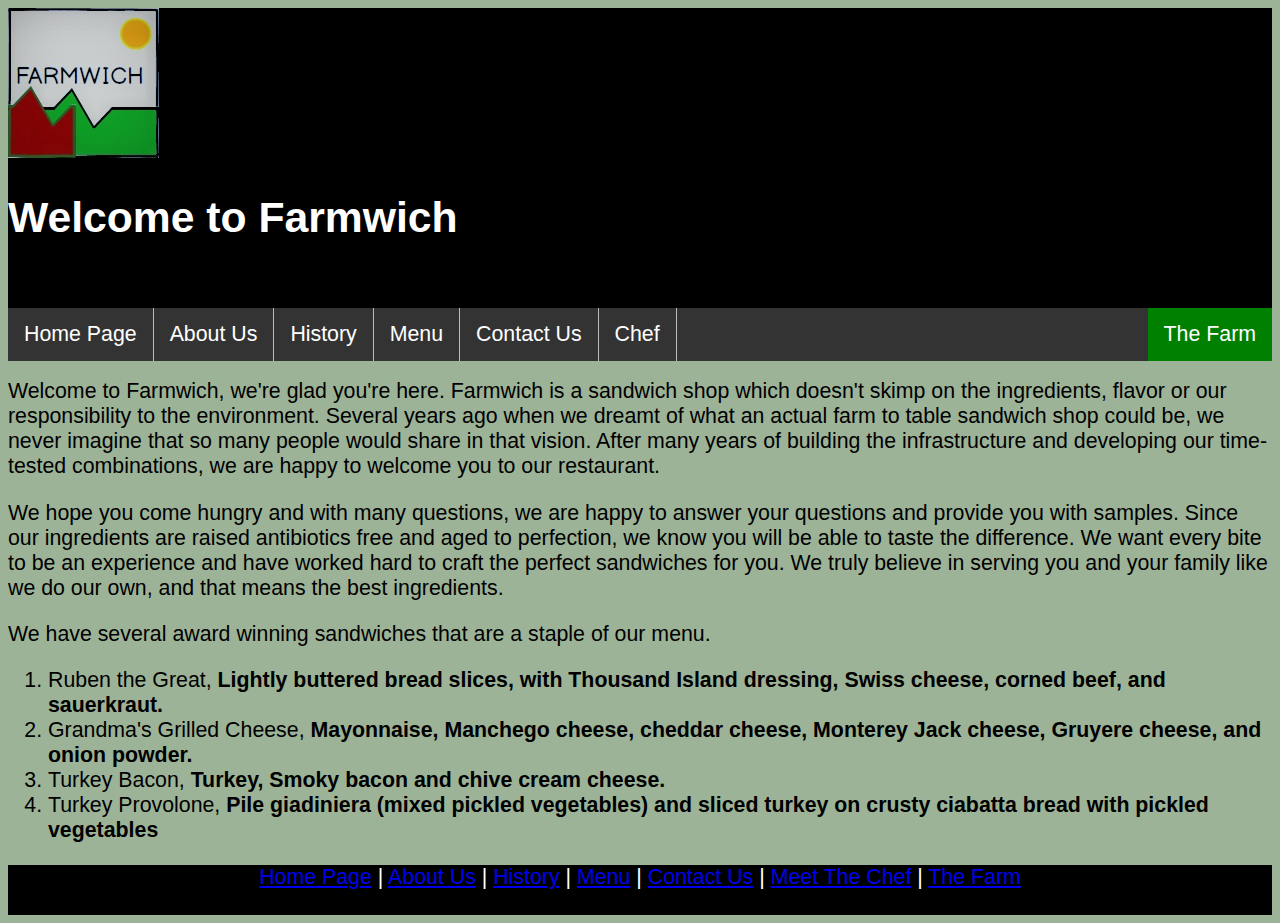
<file: index.html>
<!doctype html>

<html lang="en">

<head>
<title>Farmwich Restaurant - Home Page</title>
<link rel="stylesheet" href="styles.css" type="text/css">
</head>

<body>
        <header>
                <a href="index.html"><img src="images/logo.jpg" width="151" height="150" alt="Farmwich-Logo"></a>
            <h1>Welcome to Farmwich</h1>
        </header>

    <nav>
            <ul>
                    <li><a href="index.html">Home Page</a></li>
                    <li><a href="aboutus.html">About Us</a></li>
                    <li><a href="history.html">History</a></li>
                    <li><a href="menu.html">Menu</a></li>
                    <li><a href="contactus.html">Contact Us</a></li>
                    <li><a href="chef.html">Chef</a></li>
                    <li><a href="farm.html">The Farm</a></li>
            </ul>
        </nav>
    
    <main>
        <p> 
            Welcome to Farmwich, we're glad you're here. Farmwich is a sandwich shop which doesn't skimp on the ingredients, flavor or our responsibility to the environment. Several years ago when we dreamt of what an actual farm to table sandwich shop could be, we never imagine that so many people would share in that vision. After many years of building the infrastructure and developing our time-tested combinations, we are happy to welcome you to our restaurant.
        </p>
        <p>   
            We hope you come hungry and with many questions, we are happy to answer your questions and provide you with samples. Since our ingredients are raised antibiotics free and aged to perfection, we know you will be able to taste the difference. We want every bite to be an experience and have worked hard to craft the perfect sandwiches for you. We truly believe in serving you and your family like we do our own, and that means the best ingredients.
        <p>
            We have several award winning sandwiches that are a staple of our menu. 
        </p>
        <ol>
            <li>
                    Ruben the Great, 
                    <strong>Lightly buttered bread slices, with Thousand Island dressing, Swiss cheese, corned beef, and sauerkraut.</strong>
            </li>
            <li>
                    Grandma's Grilled Cheese, 
                    <strong>Mayonnaise, Manchego cheese, cheddar cheese, Monterey Jack cheese, Gruyere cheese, and onion powder.</strong>
            </li>
            <li>
                    Turkey Bacon, 
                    <strong>Turkey, Smoky bacon and chive cream cheese.</strong>
            </li>
            <li>
                    Turkey Provolone, 
                    <strong>Pile giadiniera (mixed pickled vegetables) and sliced turkey on crusty ciabatta bread with pickled vegetables</strong>
            </li>
        </ol>
       
        

    </main>
    
    <footer>
            <a href="index.html">Home Page</a> |
            <a href="aboutus.html">About Us</a> |
            <a href="history.html">History</a> |
            <a href="menu.html">Menu</a> |
            <a href="contactus.html">Contact Us</a> |
            <a href="chef.html">Meet The Chef</a> |
            <a href="farm.html">The Farm</a> 
     </footer>
</body>
</html>
</file>
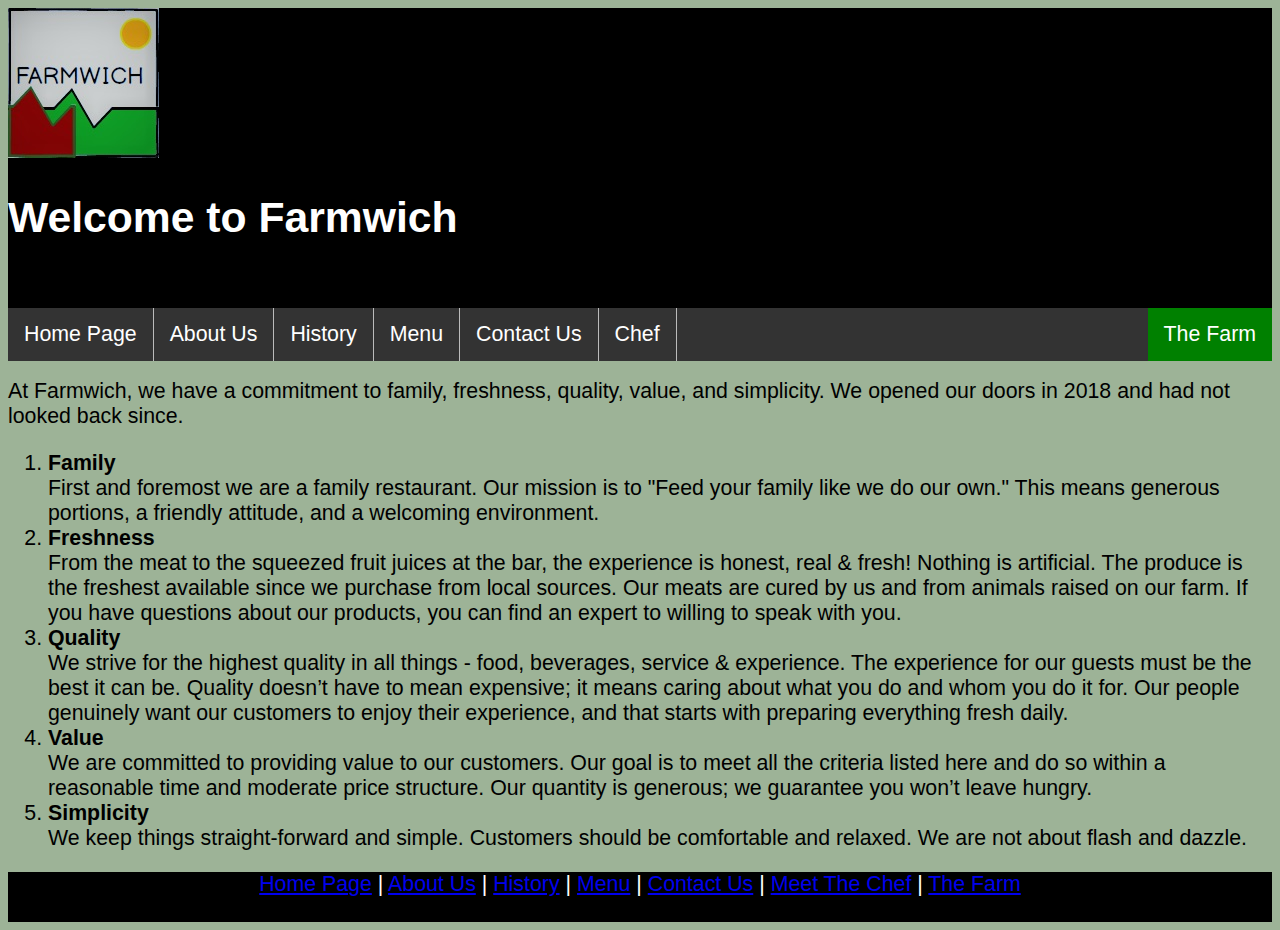
<file: aboutus.html>
<!doctype html>

<html lang="en">

<head>
<title>Farmwich Restaurant - About Us</title>
<link rel="stylesheet" href="styles.css" type="text/css">
</head>

<body>
    <header>
            <a href="index.html"><img src="images/logo.jpg" width="151" height="150" alt="Farmwich-Logo"></a>
        <h1>Welcome to Farmwich</h1>
    </header>
    <nav>
            <ul>
                    <li><a href="index.html">Home Page</a></li>
                    <li><a href="aboutus.html">About Us</a></li>
                    <li><a href="history.html">History</a></li>
                    <li><a href="menu.html">Menu</a></li>
                    <li><a href="contactus.html">Contact Us</a></li>
                    <li><a href="chef.html">Chef</a></li>
                    <li><a href="farm.html">The Farm</a></li>
            </ul>
    </nav>
    
    <main>
        <p> At Farmwich, we have a commitment to family, freshness, quality, value, and simplicity. We opened our doors in 2018 and had not looked back since.</p>
        <ol>
                <li><strong>Family</strong><br>
                    First and foremost we are a family restaurant. Our mission is to "Feed your family like we do our own." This means generous portions, a friendly attitude, and a welcoming environment.
                </li>
                <li><strong>Freshness</strong><br>
                    From the meat to the squeezed fruit juices at the bar, the experience is honest, real & fresh! Nothing is artificial. The produce is the freshest available since we purchase from local sources. Our meats are cured by us and from animals raised on our farm. If you have questions about our products, you can find an expert to willing to speak with you.
                </li>
                <li><strong>Quality</strong><br>
                    We strive for the highest quality in all things - food, beverages, service & experience. The experience for our guests must be the best it can be. Quality doesn’t have to mean expensive; it means caring about what you do and whom you do it for. Our people genuinely want our customers to enjoy their experience, and that starts with preparing everything fresh daily.
                </li>
                <li><strong>Value</strong><br>
                    We are committed to providing value to our customers. Our goal is to meet all the criteria listed here and do so within a reasonable time and moderate price structure. Our quantity is generous; we guarantee you won’t leave hungry.
                </li>
                <li><strong>Simplicity</strong><br>
                    We keep things straight-forward and simple. Customers should be comfortable and relaxed. We are not about flash and dazzle.
                </li>
        </ol>


    </main>
    
    <footer>
            <a href="index.html">Home Page</a> |
            <a href="aboutus.html">About Us</a> |
            <a href="history.html">History</a> |
            <a href="menu.html">Menu</a> |
            <a href="contactus.html">Contact Us</a> |
            <a href="chef.html">Meet The Chef</a> |
            <a href="farm.html">The Farm</a> 
     </footer>
</body>
</html>
</file>
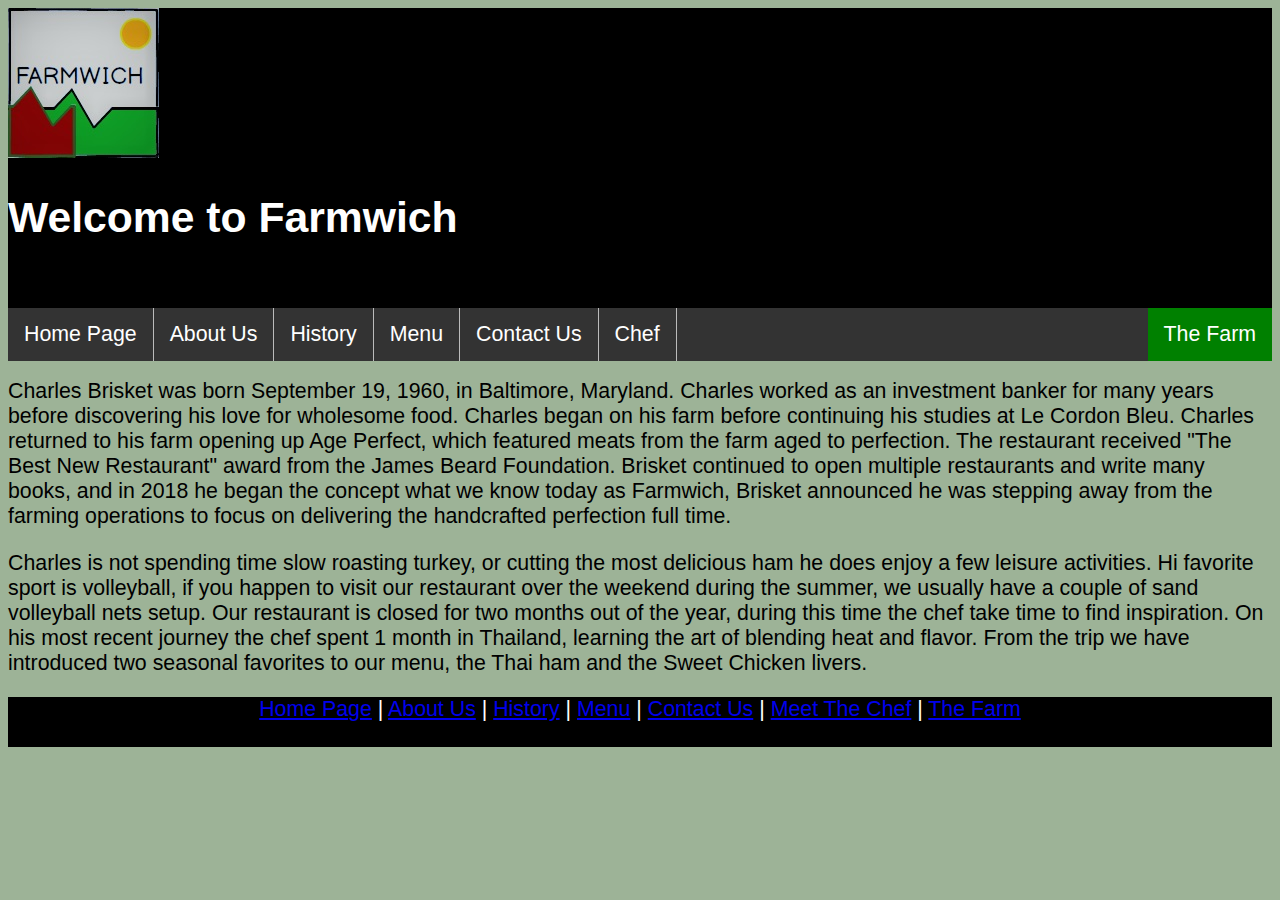
<file: chef.html>
<!doctype html>

<html lang="en">

<head>
<title>Farmwich Restaurant - Chef Charles</title>
<link rel="stylesheet" href="styles.css" type="text/css">
</head>

<body>
        <header>
                <a href="index.html"><img src="images/logo.jpg" width="151" height="150" alt="Farmwich-Logo"></a>
                <h1>Welcome to Farmwich</h1>
        </header>

    <nav>
            <ul>
                    <li><a href="index.html">Home Page</a></li>
                    <li><a href="aboutus.html">About Us</a></li>
                    <li><a href="history.html">History</a></li>
                    <li><a href="menu.html">Menu</a></li>
                    <li><a href="contactus.html">Contact Us</a></li>
                    <li><a href="chef.html">Chef</a></li>
                    <li><a href="farm.html">The Farm</a></li>
            </ul>
    </nav>
    
    <main>
        <p>Charles Brisket was born September 19, 1960, in Baltimore, Maryland. Charles worked as an investment banker for many years before discovering his love for wholesome food. Charles began on his farm before continuing his studies at Le Cordon Bleu. Charles returned to his farm opening up Age Perfect, which featured meats from the farm aged to perfection. The restaurant received "The Best New Restaurant" award from the James Beard Foundation. Brisket continued to open multiple restaurants and write many books, and in 2018 he began the concept what we know today as Farmwich, Brisket announced he was stepping away from the farming operations to focus on delivering the handcrafted perfection full time.</p>

        <p>Charles is not spending time slow roasting turkey, or cutting the most delicious ham he does enjoy a few leisure activities. Hi favorite sport is volleyball, if you happen to visit our restaurant over the weekend during the summer, we usually have a couple of sand volleyball nets setup. Our restaurant is closed for two months out of the year, during this time the chef take time to find inspiration. On his most recent journey the chef spent 1 month in Thailand, learning the art of blending heat and flavor. From the trip we have introduced two seasonal favorites to our menu, the Thai ham and the Sweet Chicken livers.
        </p>
    </main>
    
    <footer>
            <a href="index.html">Home Page</a> |
            <a href="aboutus.html">About Us</a> |
            <a href="history.html">History</a> |
            <a href="menu.html">Menu</a> |
            <a href="contactus.html">Contact Us</a> |
            <a href="chef.html">Meet The Chef</a> |
            <a href="farm.html">The Farm</a> 
     </footer>
</body>
</html>
</file>
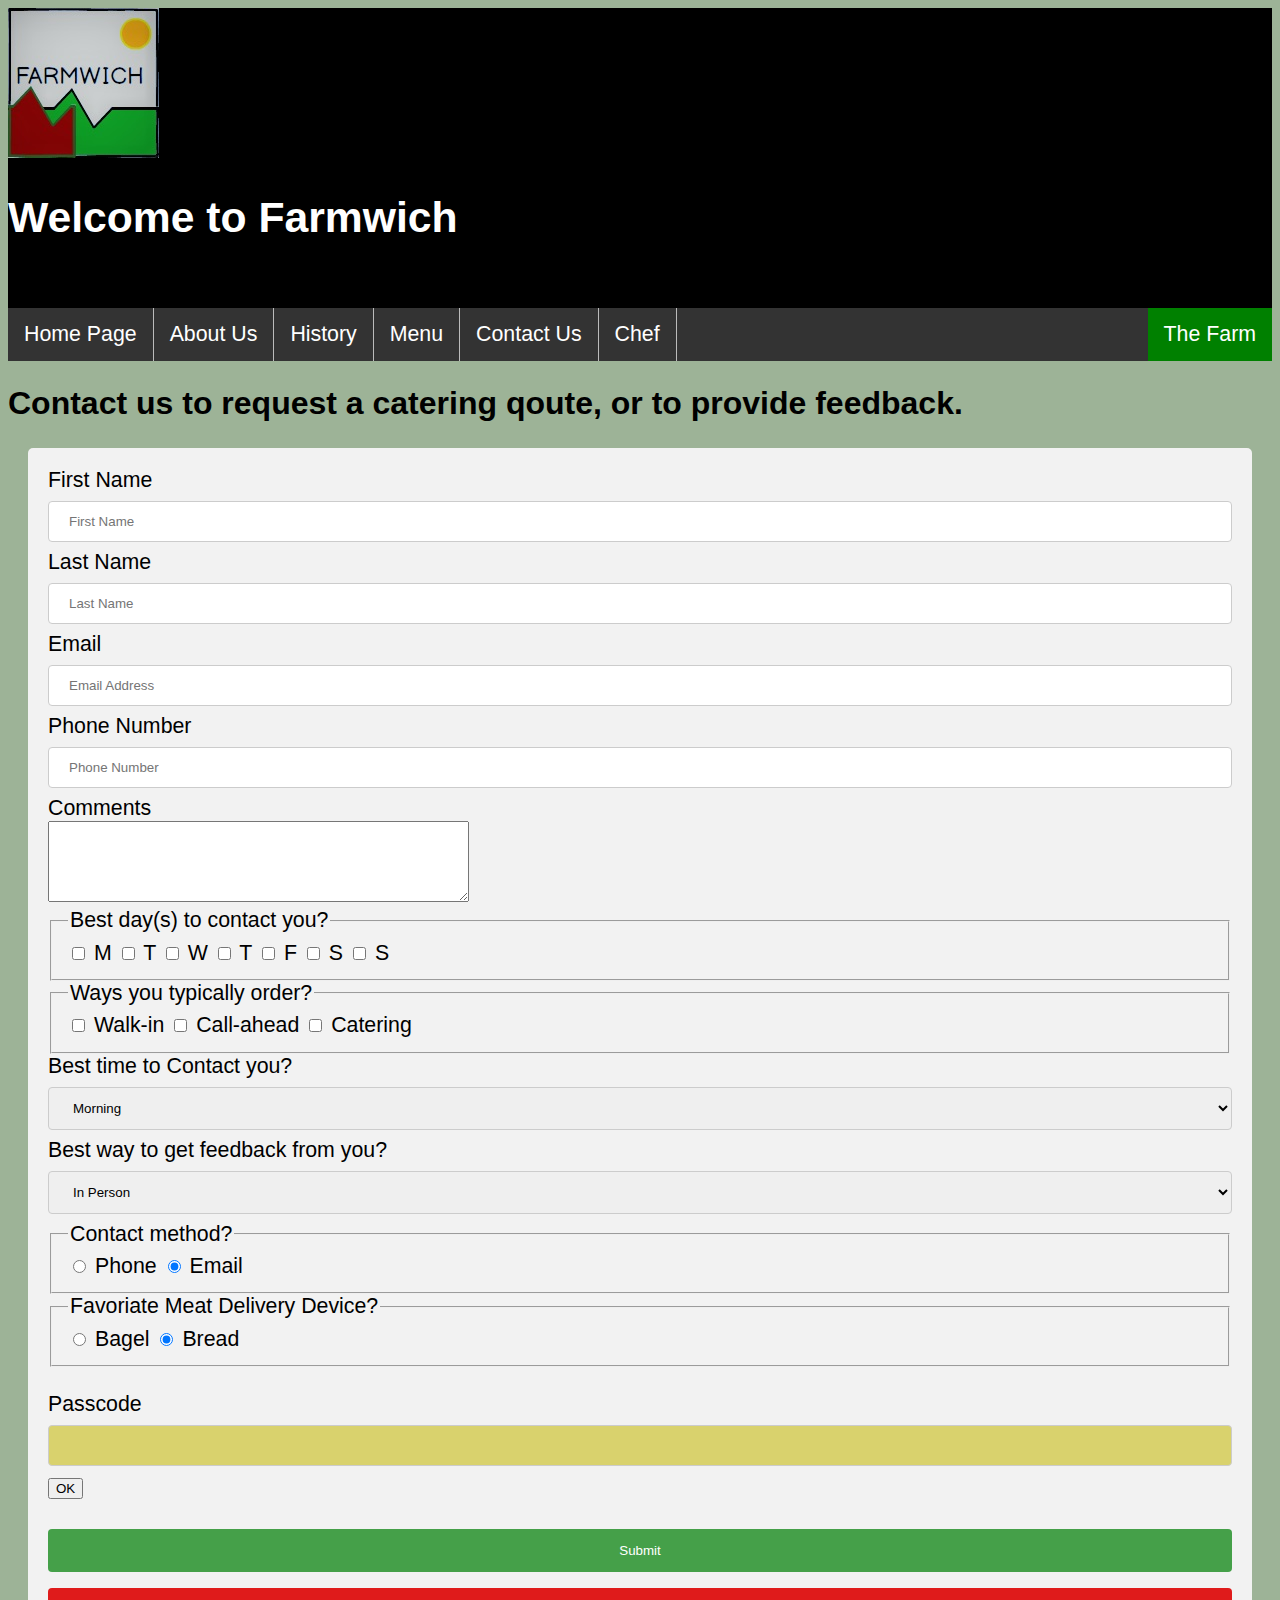
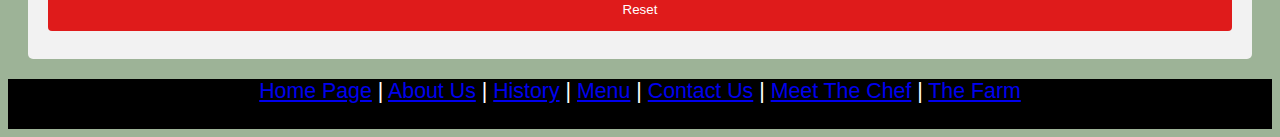
<file: contactus.html>
<!doctype html>

<html lang="en">

<head>
<title>Farmwich Restaurant - Contact Us</title>
<link rel="stylesheet" href="styles.css" type="text/css">
<style type="text/css">
form {
    border-radius: 5px; 
    background-color: #f2f2f2;
    margin: 20px; padding: 20px;
}

input[type=text], input[type=number], input[type=email], input[type=tel], select {
    width: 100%;
    padding: 12px 20px;
    margin: 8px 0;
    display: inline-block;
    border: 1px solid #ccc;
    border-radius: 4px;
    box-sizing: border-box; 
}
input[type=number] {
    background-color: #c9bd199c;
}
input[type=submit], input[type=reset] {
    width: 100%;
    background-color: #09130a;
    color: #ffffff;
    padding: 14px 20px;
    margin: 8px 0;
    border: none;
    border-radius: 4px;
    cursor: pointer;
}

input[type=number] {
    background-color: #c9bd199c;
}
input[type=textarea] {
	border: 3px solid #cccccc;
	padding: 5px;
}
</style>
</head>

<body>
        <header>
                <a href="index.html"><img src="images/logo.jpg" width="151" height="150" alt="Farmwich-Logo"></a>
            <h1>Welcome to Farmwich</h1>
        </header>

    <nav>
            <ul>
                    <li><a href="index.html">Home Page</a></li>
                    <li><a href="aboutus.html">About Us</a></li>
                    <li><a href="history.html">History</a></li>
                    <li><a href="menu.html">Menu</a></li>
                    <li><a href="contactus.html">Contact Us</a></li>
                    <li><a href="chef.html">Chef</a></li>
                    <li><a href="farm.html">The Farm</a></li>
            </ul>
    </nav>
    
    <main>
        <div id="contact">
            <h2>
                Contact us to request a catering qoute, or to provide feedback.
            </h2>
            <form action="" method="post" autocomplete="on" style="">
                <label for="firstname">First Name</label>
                <input id="firstname" type="text" name="firstname" placeholder="First Name" required/>
                
                <label for="lastname">Last Name</label>
                <input id="lastname" type="text" name="lastname" placeholder="Last Name" required/>
                
                <label for="email">Email</label>
                <input type="email" id="email" name="email" autocomplete="off" placeholder="Email Address" required/>
                
                <label for="phone">Phone Number</label>
                <input type="tel" id="phone" name="phone" placeholder="Phone Number" required/>
                
                <label for="comments">Comments</label> <br>
                <textarea name="comments" id="comments" cols="50" rows="5"></textarea>
                <br>

                <fieldset>
                    <legend>Best day(s) to contact you? </legend>
                    <input type="checkbox" id="mon"  name="weekday" value="monday">
                    <label for="mon">M</label>
                    <input type="checkbox" id="tue"  name="weekday" value="tuesday">
                    <label for="tue">T</label>
                    <input type="checkbox" id="wed"  name="weekday" value="wednesday">
                    <label for="wed">W</label>
                    <input type="checkbox" id="thu"  name="weekday" value="thursday">
                    <label for="thu">T</label>
                    <input type="checkbox" id="fri"  name="weekday" value="friday">
                    <label for="fri">F</label>
                    <input type="checkbox" id="sat"  name="weekday" value="saturday">
                    <label for="sat">S</label>
                    <input type="checkbox" id="sun"  name="weekday" value="sunday">
                    <label for="sun">S</label>
                </fieldset>


                <fieldset>
                    <legend>Ways you typically order?</legend>
                    <input type="checkbox" name="order" value="walk-in">
                    <label for="walk-in">Walk-in</label>
                    <input type="checkbox" name="order" value="call-ahead">
                    <label for="call-ahead">Call-ahead</label>
                    <input type="checkbox" name="order" value="catering">
                    <label for="catering">Catering</label>
                </fieldset>
                
                <label for="time">Best time to Contact you?</label>
                <select id="time" name="time">
                  <option value="morning">Morning</option>
                  <option value="noon">Noon</option>
                  <option value="afternoon">Afternoon</option>
                </select>

                <label for="time">Best way to get feedback from you?</label>
                <select id="feedback" name="feedback">
                  <option value="person">In Person</option>
                  <option value="phone">Phone Call</option>
                  <option value="email">Email</option>
                </select>
                <br>
                
                <fieldset>
                        <legend>Contact method?</legend>
                        <input type="radio" name="contactMethod" id="radio-1" value="Phone"/>
                        <label for="radio-1">Phone</label>
                
                        <input type="radio" name="contactMethod" id="radio-2" value="Email" checked="checked"/>
                        <label for="radio-2">Email</label>
                </fieldset>

                <fieldset>
                        <legend>Favoriate Meat Delivery Device?</legend>
                        <input type="radio" name="favoriate" id="radio-3" value="Bagel"/>
                        <label for="radio-3">Bagel</label>
                
                        <input type="radio" name="favoriate" id="radio-4" value="Bread" checked="checked"/>
                        <label for="radio-4">Bread</label>
                </fieldset>

                <br>
                <label for="passCodeNumber">Passcode</label>
                <input type="number" id="passcodenumber" name="passcode" min="1000" max="9999">
                <button onclick="validatePassCode()" type="button">OK</button>

                <p id="passcode"></p>

                <input type="submit" value="Submit" style="background-color: #45a049;" />
                <input type="reset" value="Reset" style="background-color: #df1b1b;" />
            </form>
        </div>
    </main>
    
    <footer>
            <a href="index.html">Home Page</a> |
            <a href="aboutus.html">About Us</a> |
            <a href="history.html">History</a> |
            <a href="menu.html">Menu</a> |
            <a href="contactus.html">Contact Us</a> |
            <a href="chef.html">Meet The Chef</a> |
            <a href="farm.html">The Farm</a> 
     </footer>

    <script>
        function validatePassCode() {
            var inpObj = document.getElementById("passcodenumber");
            if(inpObj.checkValidity() == false){
                document.getElementById("passcode").innerHTML = inpObj.validationMessage;
                document.getElementById("passcode").setAttribute("style", "color: #d8000c; background-color: #ffd2d2");
            } else {
                document.getElementById("passcode").innerHTML = "Passcode Valid";
                document.getElementById("passcode").setAttribute("style", "color: #4f8a10; background-color: #dff2bf");
            }
        }
    </script>
</body>
</html>
</file>
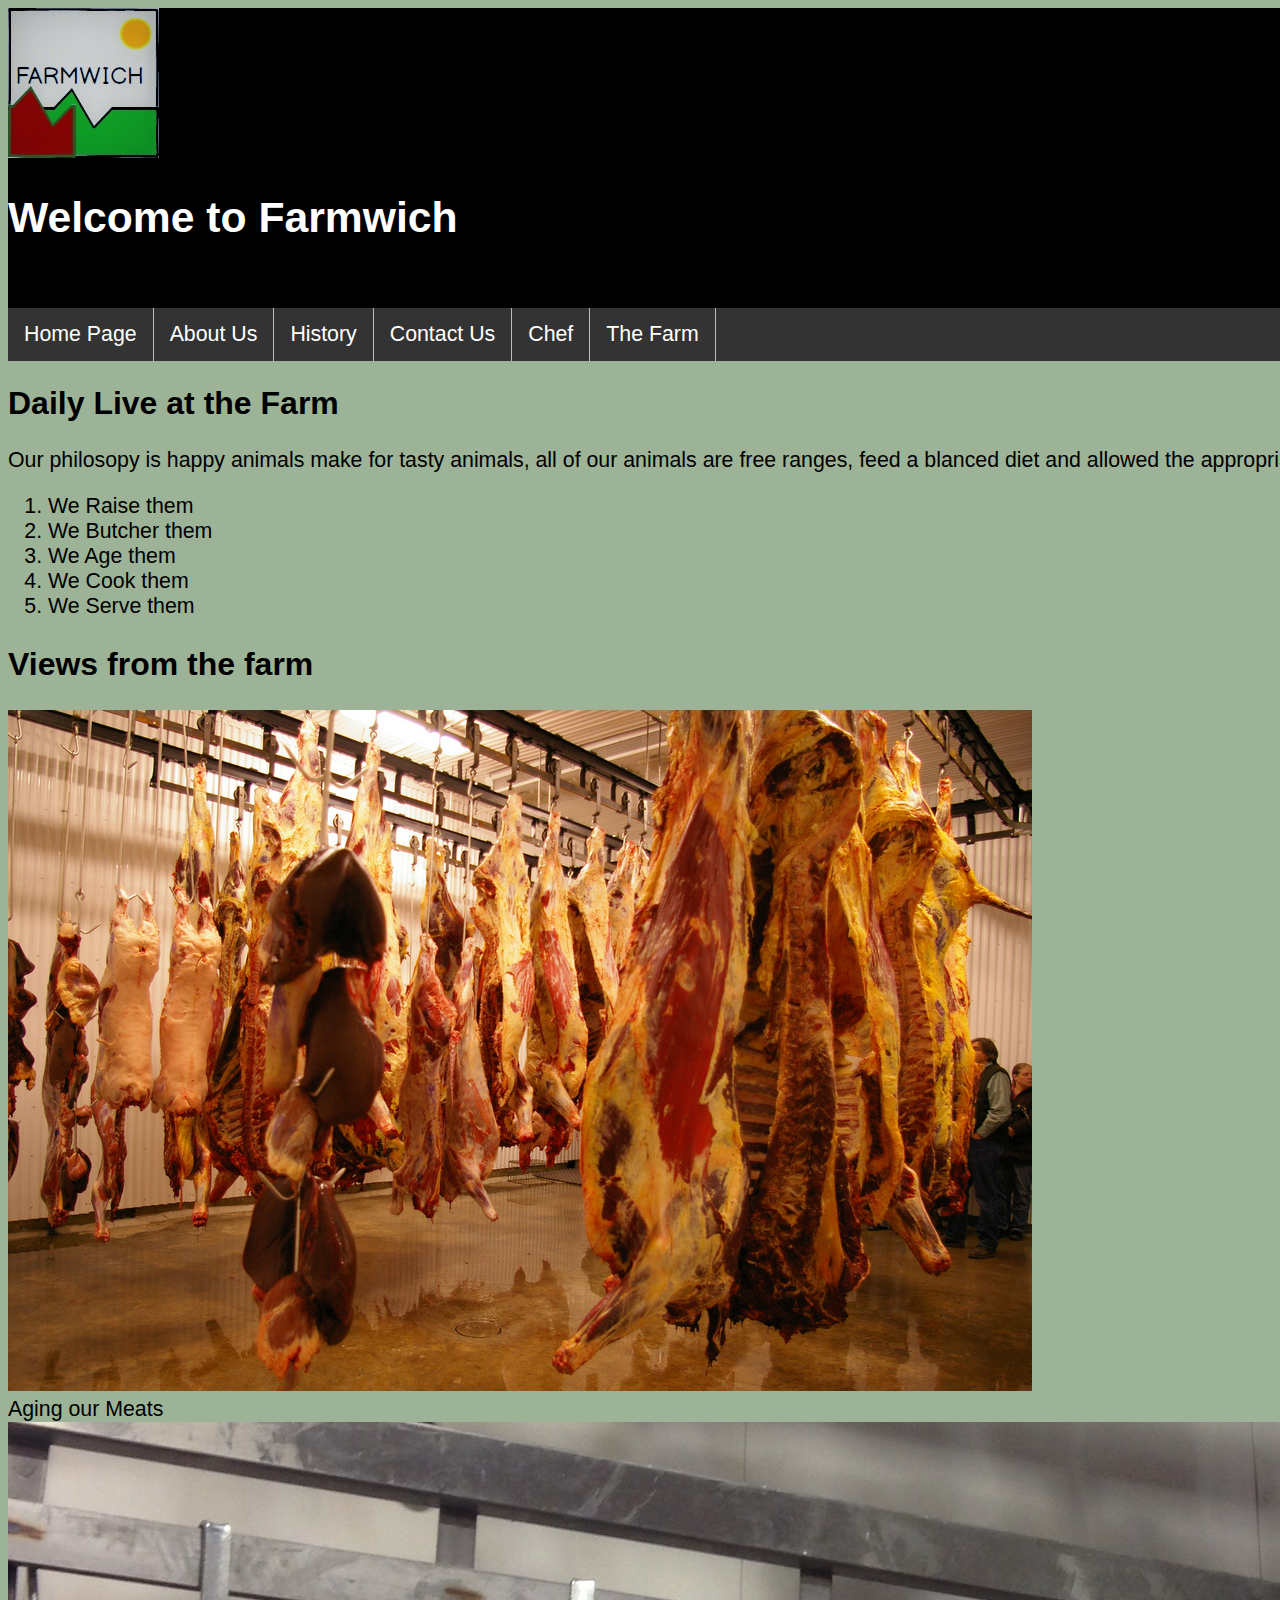
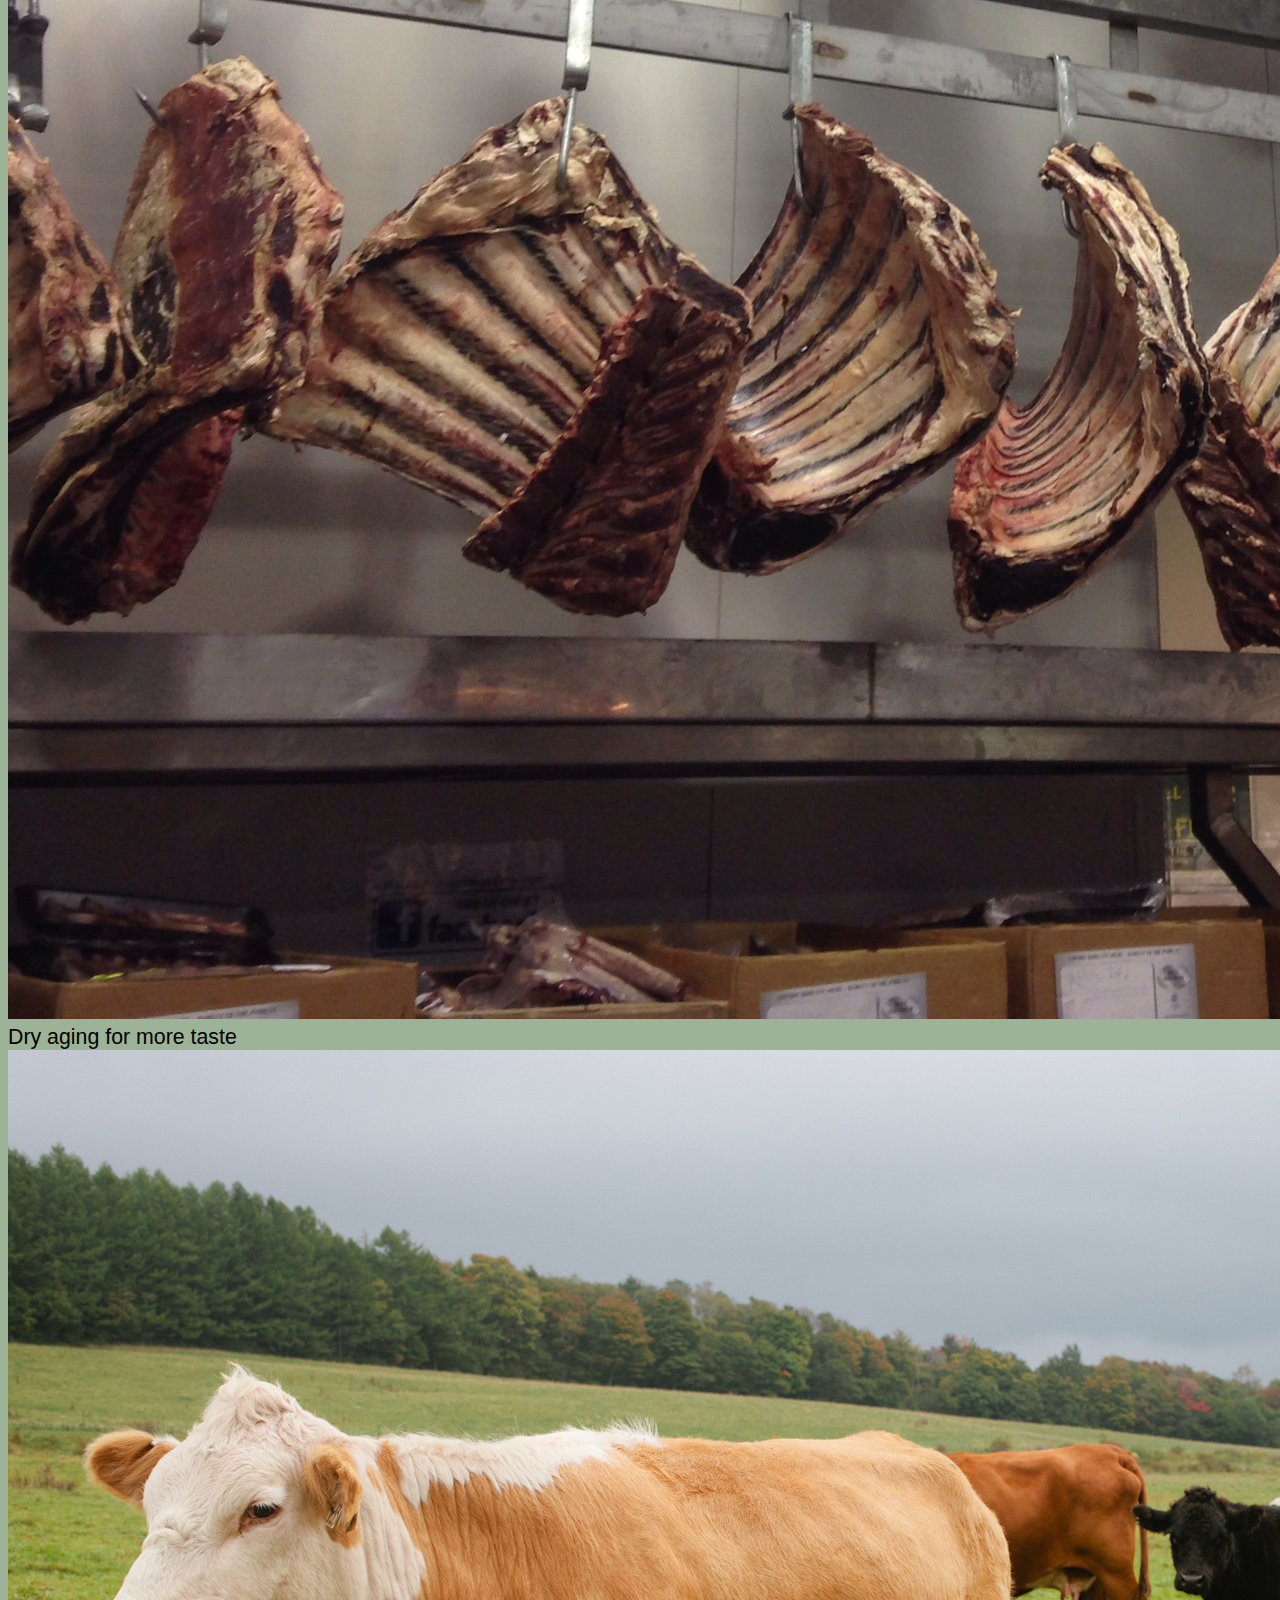
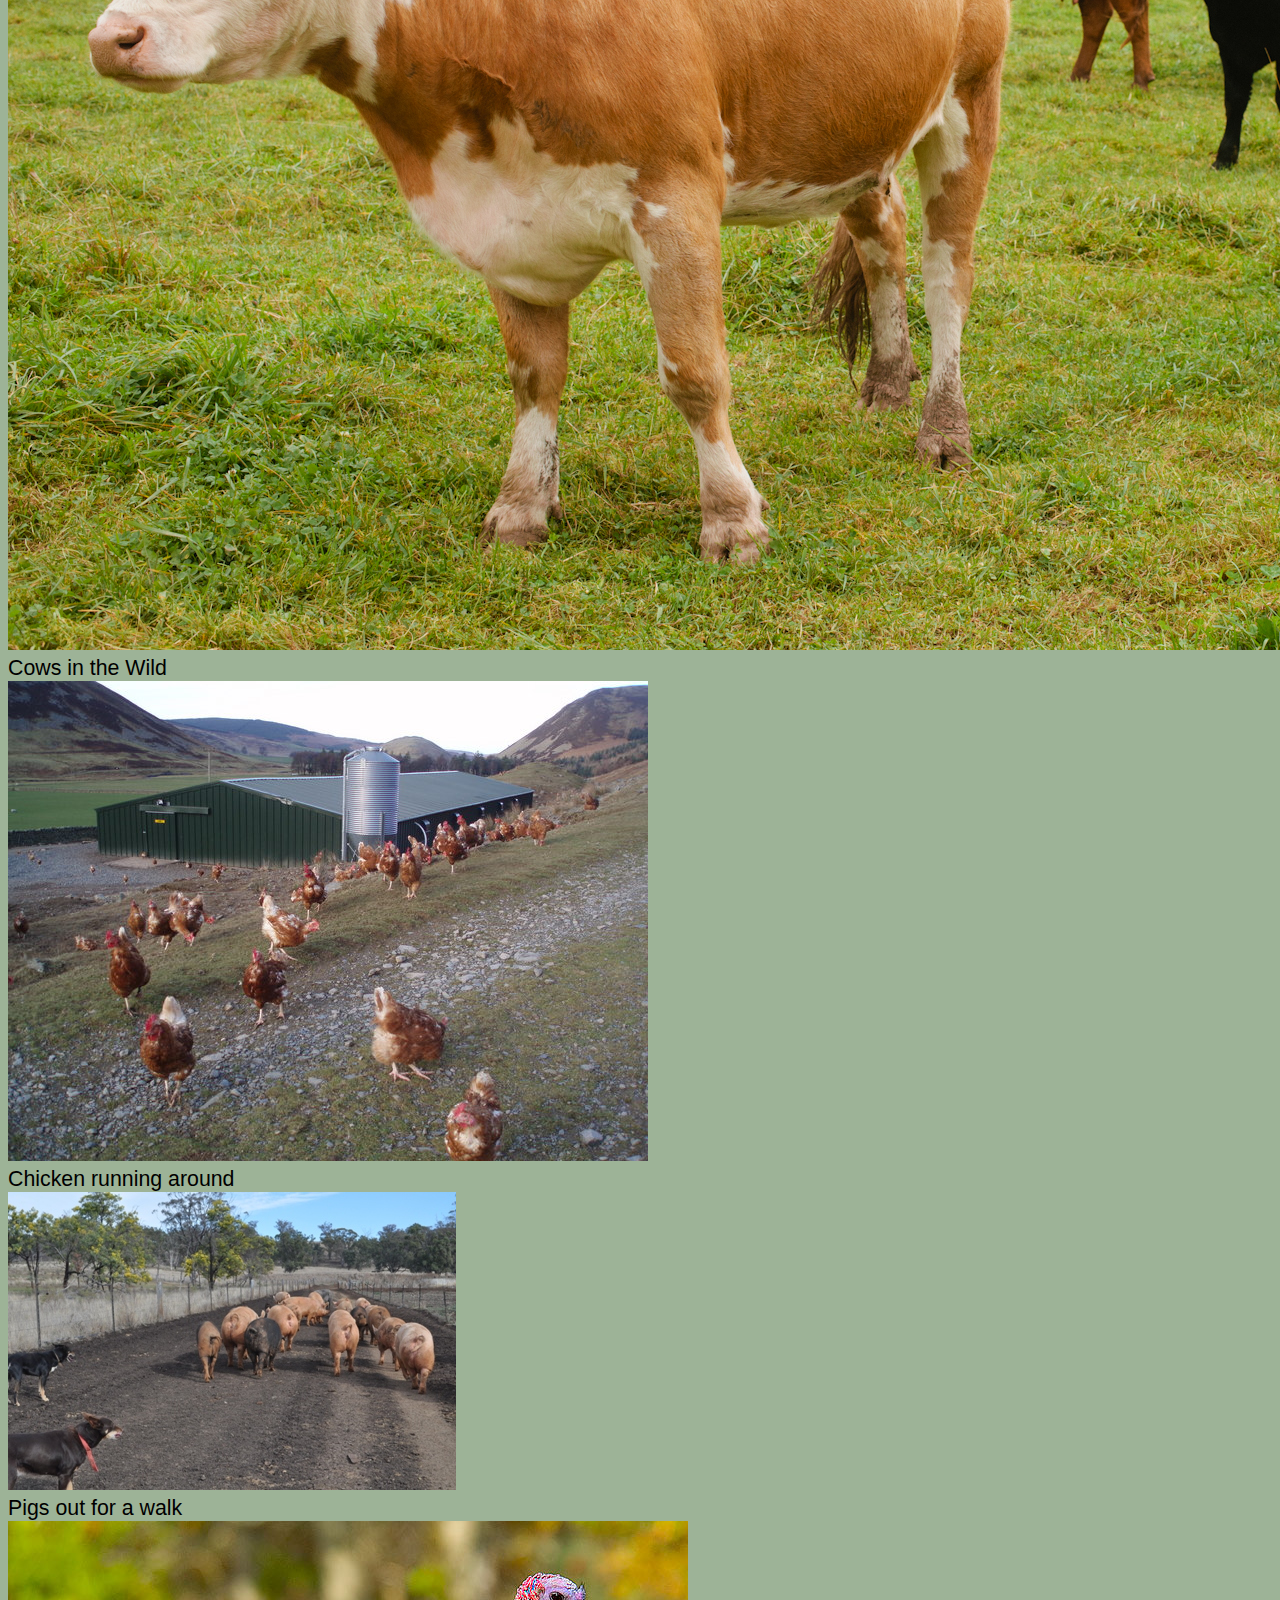
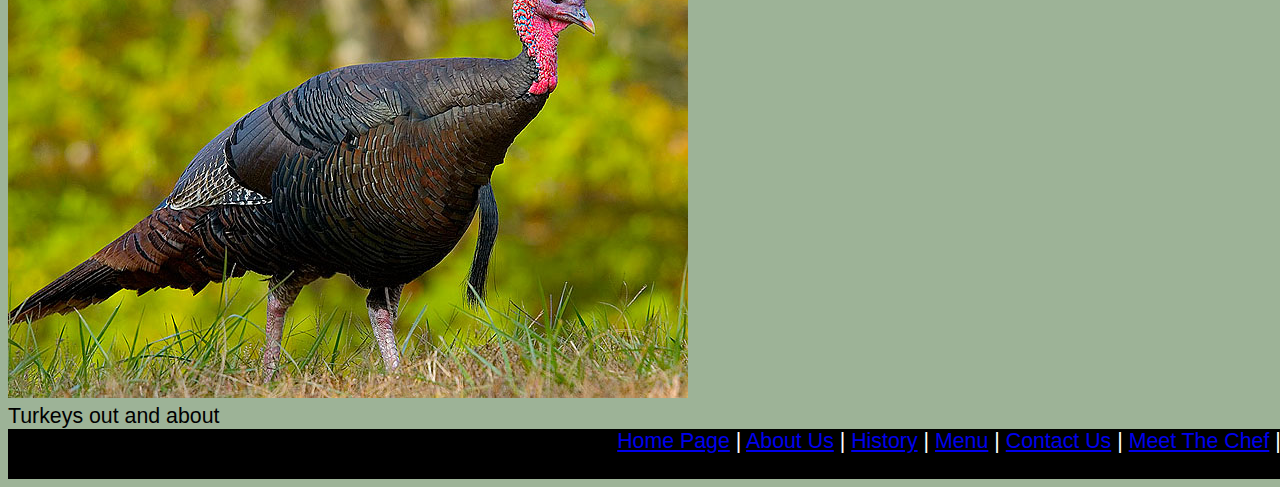
<file: farm.html>
<!doctype html>

<html lang="en">

<head>
<title>Farmwich Restaurant - Farm</title>
<link rel="stylesheet" href="styles.css" type="text/css">
</head>

<body>
        <header>
                <a href="index.html"><img src="images/logo.jpg" width="151" height="150" alt="Farmwich-Logo"></a>
            <h1>Welcome to Farmwich</h1>
        </header>

    <nav>
            <ul>
                    <li><a href="index.html">Home Page</a></li>
                    <li><a href="aboutus.html">About Us</a></li>
                    <li><a href="history.html">History</a></li>
                    <li><a href="contactus.html">Contact Us</a></li>
                    <li><a href="chef.html">Chef</a></li>
                    <li><a href="farm.html">The Farm</a></li>
                    <li><a href="menu.html">Menu</a></li>
            </ul>
    </nav>
    
    <main>
        <div id="farm">
            <h2>Daily Live at the Farm</h2>

            <p>Our philosopy is happy animals make for tasty animals, all of our animals are free ranges, feed a blanced diet and allowed the appropriate time to mature.</p>

            <ol>
                <li>We Raise them</li>
                <li>We Butcher them </li>
                <li>We Age them </li>
                <li>We Cook them </li>
                <li>We Serve them </li>
            </ol>
            <h2>Views from the farm</h2>

            <div class="farmPics">
                <div class="overview">
                    <img src="images/farm-aging.jpg" alt="Aging our Meats">
                    <div class="overlay">
                            <div class="text">Aging our Meats</div>
                    </div>
                    
                </div>
                <div class="overview">
                    <img src="images/farm-dryage.jpg" alt="Dry aging for more taste">
                    <div class="overlay">
                            <div class="text">Dry aging for more taste</div>
                    </div>
                </div>
                <div class="overview">
                    <img src="images/farm-cows.jpg" alt="cows">
                    <div class="overlay">
                        <div class="text">Cows in the Wild</div>
                    </div>
                </div>
                <div class="overview"><img src="images/farm-chickens.jpg" alt="chickens">
                    <div class="overlay">
                        <div class="text">Chicken running around</div>
                    </div>
                </div>
                <div class="overview"><img src="images/farm-pigs.jpg" alt="Pigs on a walk">
                    <div class="overlay">
                        <div class="text">Pigs out for a walk</div>
                    </div>
                </div>
                <div class="overview"><img src="images/farm-turkey.jpg" alt="Turkeys out and about">
                    <div class="overlay">
                        <div class="text">Turkeys out and about</div>
                    </div>
                </div>
            </div>

        </div>
    </main>
    
    <footer>
            <a href="index.html">Home Page</a> |
            <a href="aboutus.html">About Us</a> |
            <a href="history.html">History</a> |
            <a href="menu.html">Menu</a> |
            <a href="contactus.html">Contact Us</a> |
            <a href="chef.html">Meet The Chef</a> |
            <a href="farm.html">The Farm</a> 
     </footer>
</body>
</html>
</file>
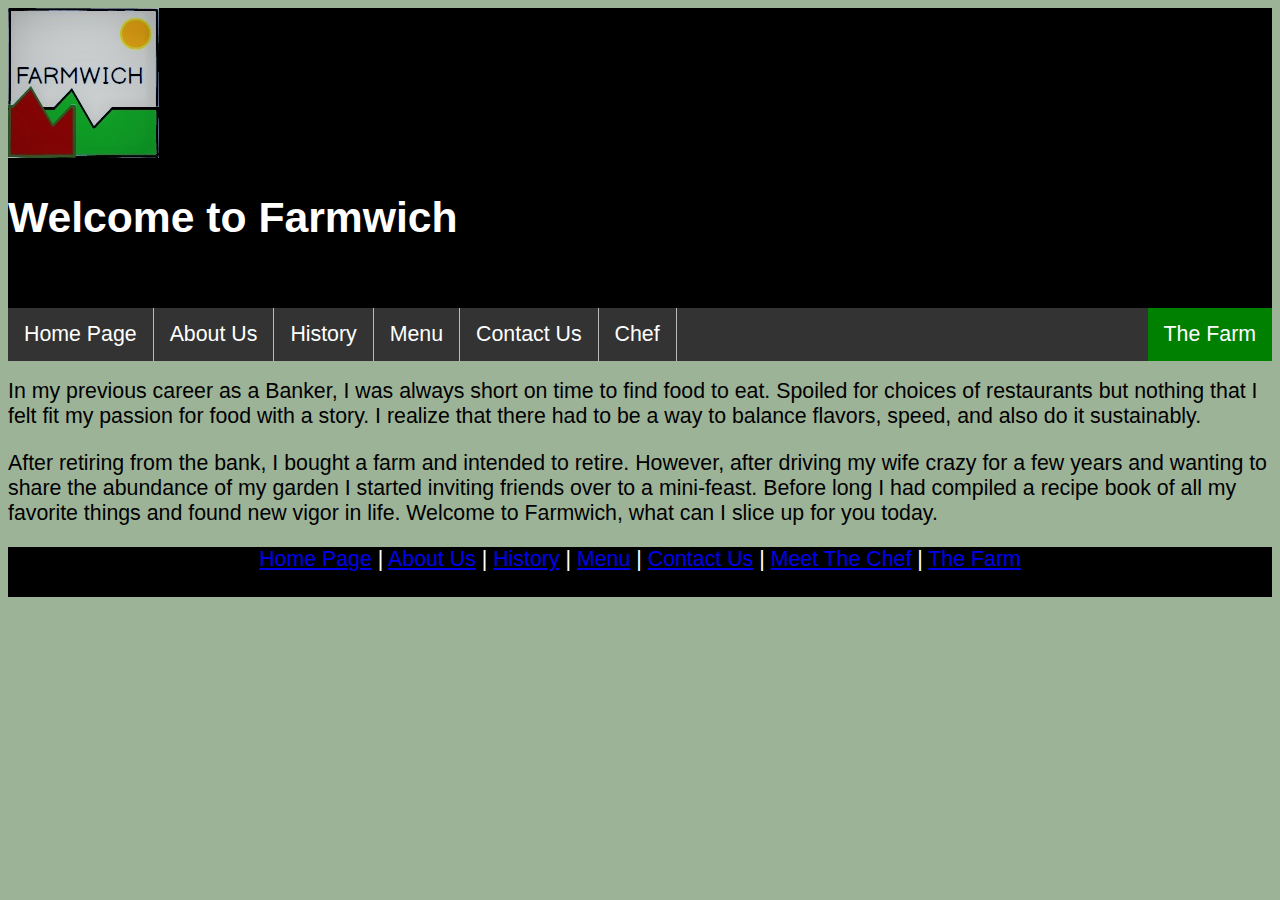
<file: history.html>
<!doctype html>

<html lang="en">

<head>
<title>Farmwich Restaurant - History</title>
<link rel="stylesheet" href="styles.css" type="text/css">
</head>

<body>
        <header>
                <a href="index.html"><img src="images/logo.jpg" width="151" height="150" alt="Farmwich-Logo"></a>
                <h1>Welcome to Farmwich</h1>
        </header>

    <nav>
            <ul>
                    <li><a href="index.html">Home Page</a></li>
                    <li><a href="aboutus.html">About Us</a></li>
                    <li><a href="history.html">History</a></li>
                    <li><a href="menu.html">Menu</a></li>
                    <li><a href="contactus.html">Contact Us</a></li>
                    <li><a href="chef.html">Chef</a></li>
                    <li><a href="farm.html">The Farm</a></li>
            </ul>
    </nav>
    
    <main>
        <p>In my previous career as a Banker, I was always short on time to find food to eat. Spoiled for choices of restaurants but nothing that I felt fit my passion for food with a story. I realize that there had to be a way to balance flavors, speed, and also do it sustainably.</p>
        <p>
        After retiring from the bank, I bought a farm and intended to retire. However, after driving my wife crazy for a few years and wanting to share the abundance of my garden I started inviting friends over to a mini-feast. Before long I had compiled a recipe book of all my favorite things and found new vigor in life. Welcome to Farmwich, what can I slice up for you today.
        </p>
    </main>
    <footer>
            <a href="index.html">Home Page</a> |
            <a href="aboutus.html">About Us</a> |
            <a href="history.html">History</a> |
            <a href="menu.html">Menu</a> |
            <a href="contactus.html">Contact Us</a> |
            <a href="chef.html">Meet The Chef</a> |
            <a href="farm.html">The Farm</a> 
     </footer>
</body>
</html>
</file>
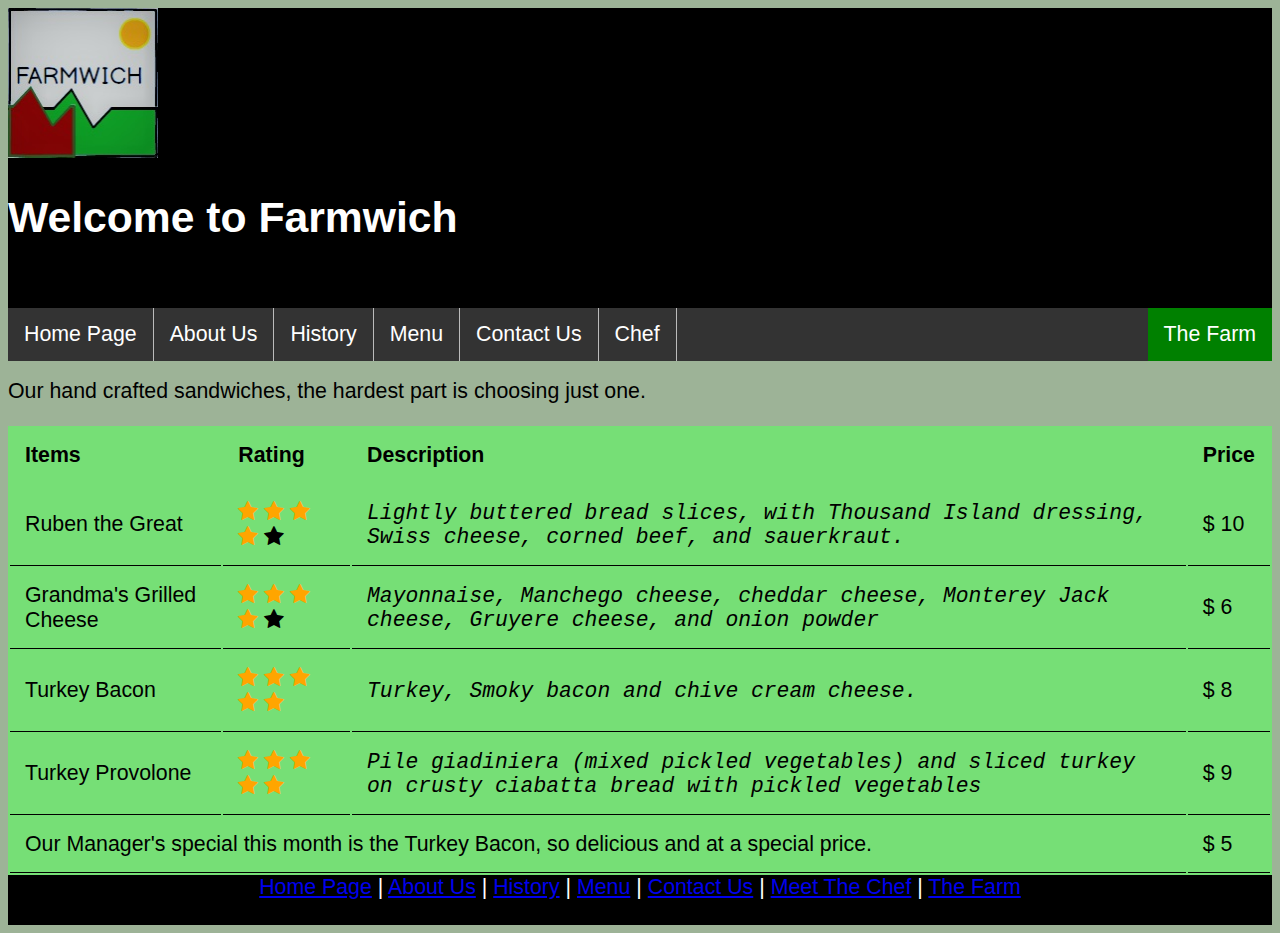
<file: menu.html>
<!doctype html>

<html lang="en">

<head>
<title>Farmwich Restaurant - Menu</title>
<link rel="stylesheet" href="styles.css" type="text/css">
<link rel="stylesheet" href="https://cdnjs.cloudflare.com/ajax/libs/font-awesome/4.7.0/css/font-awesome.min.css">
</head>

<body>
    <header>
            <a href="index.html"><img src="images/logo.jpg" width="150px" height="150px" alt="Farmwich-Logo"></a>
        <h1>Welcome to Farmwich</h1>
    </header>

    <nav>
        <ul>
                <li><a href="index.html">Home Page</a></li>
                <li><a href="aboutus.html">About Us</a></li>
                <li><a href="history.html">History</a></li>
                <li><a href="menu.html">Menu</a></li>
                <li><a href="contactus.html">Contact Us</a></li>
                <li><a href="chef.html">Chef</a></li>
                <li><a href="farm.html">The Farm</a></li>
        </ul>
    </nav>
    
    <main>
        <p>Our hand crafted sandwiches, the hardest part is choosing just one.</p>
        <table id="menu">
            <thead>
                <tr>
                    <th>Items</th>
                    <th>Rating</th>
                    <th>Description</th>
                    <th>Price</th>
                </tr>

            </thead>
            <tbody>
                <tr>
                    <td>Ruben the Great</td>
                    <td>
                        <span class="fa fa-star checked"></span>
                        <span class="fa fa-star checked"></span>
                        <span class="fa fa-star checked"></span>
                        <span class="fa fa-star checked"></span>
                        <span class="fa fa-star"></span>
                    </td>
                    <td class="menu-description">Lightly buttered bread slices, with Thousand Island dressing, Swiss cheese, corned beef, and sauerkraut.</td>
                    <td>10</td>
                </tr>
                <tr>
                    <td>Grandma's Grilled Cheese</td>
                    <td>
                        <span class="fa fa-star checked"></span>
                        <span class="fa fa-star checked"></span>
                        <span class="fa fa-star checked"></span>
                        <span class="fa fa-star checked"></span>
                        <span class="fa fa-star"></span>
                    </td>
                    <td class="menu-description">Mayonnaise, Manchego cheese, cheddar cheese, Monterey Jack cheese, Gruyere cheese, and onion powder</td>
                    <td>6</td>
                </tr>
                <tr>
                    <td>Turkey Bacon</td>
                    <td>
                        <span class="fa fa-star checked"></span>
                        <span class="fa fa-star checked"></span>
                        <span class="fa fa-star checked"></span>
                        <span class="fa fa-star checked"></span>
                        <span class="fa fa-star checked"></span>
                    </td>
                    <td class="menu-description">Turkey, Smoky bacon and chive cream cheese.</td>
                    <td>8</td>
                </tr>
                <tr>
                    <td>Turkey Provolone</td>
                    <td>
                        <span class="fa fa-star checked"></span>
                        <span class="fa fa-star checked"></span>
                        <span class="fa fa-star checked"></span>
                        <span class="fa fa-star checked"></span>
                        <span class="fa fa-star checked"></span>
                    </td>
                    <td class="menu-description">Pile giadiniera (mixed pickled vegetables) and sliced turkey on crusty ciabatta bread with pickled vegetables</td>
                    <td>9</td>
                </tr>
                <tr>
                        <td colspan="3"> Our Manager's special this month is the Turkey Bacon, so delicious and at a special price.</td>
                        <td> 5</td>
                </tr>
            </tbody>

        </table>
    </main>
    
    <footer>
            <a href="index.html">Home Page</a> |
            <a href="aboutus.html">About Us</a> |
            <a href="history.html">History</a> |
            <a href="menu.html">Menu</a> |
            <a href="contactus.html">Contact Us</a> |
            <a href="chef.html">Meet The Chef</a> |
            <a href="farm.html">The Farm</a> 
     </footer>
</body>
</html>
</file>
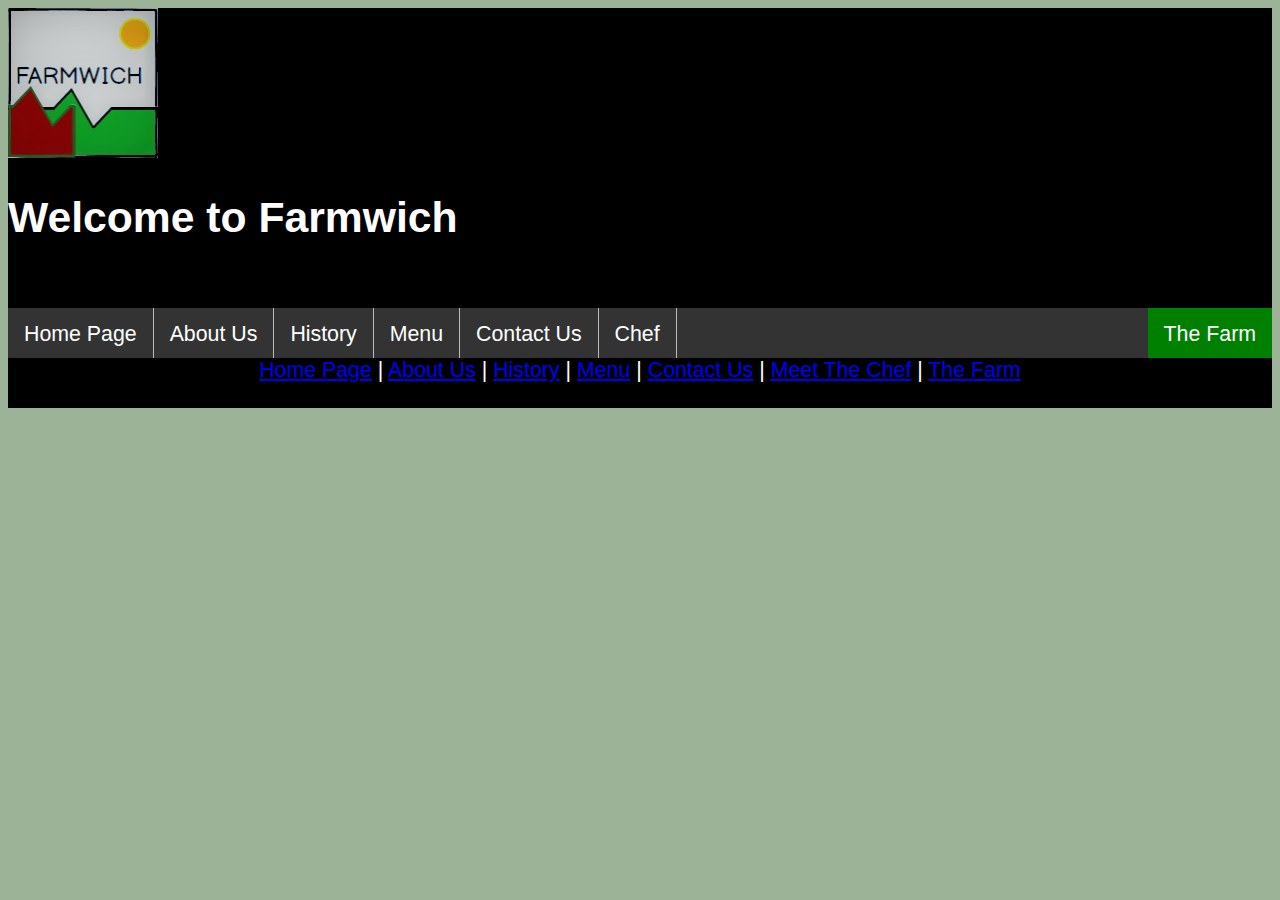
<file: template.html>
<!doctype html>

<html lang="en">

<head>
<title>Farmwich Restaurant - Template</title>
<link rel="stylesheet" href="styles.css" type="text/css">
</head>

<body>
    <header>
            <a href="index.html"><img src="images/logo.jpg" width="150px" height="150px" alt="Farmwich-Logo"></a>
        <h1>Welcome to Farmwich</h1>
    </header>
    <nav>
        <ul>
                <li><a href="index.html">Home Page</a></li>
                <li><a href="aboutus.html">About Us</a></li>
                <li><a href="history.html">History</a></li>
                <li><a href="menu.html">Menu</a></li>
                <li><a href="contactus.html">Contact Us</a></li>
                <li><a href="chef.html">Chef</a></li>
                <li><a href="farm.html">The Farm</a></li>
        </ul>
    </nav>
    
    <main></main>
    
    <footer>
           <a href="index.html">Home Page</a> |
           <a href="aboutus.html">About Us</a> |
           <a href="history.html">History</a> |
           <a href="menu.html">Menu</a> |
           <a href="contactus.html">Contact Us</a> |
           <a href="chef.html">Meet The Chef</a> |
           <a href="farm.html">The Farm</a> 
    </footer>
</body>
</html>
</file>
<file: styles.css>
@charset "utf-8";

body {
    background-color: #7f9c78c4;
    font-family: Arial, Tahoma, sans-serif;
    font-size: 16pt;
    color: #000000;
    display: grid;
    grid-template-rows: 300px 50px 1fr 50px;
}

h1 {
    color: #ffffff;
}

header {
    background-color: #000000;
    color: #ffffff;
}

#container {
    width: 100%;
}

nav {
    clear: both;    
}

nav ul {
    list-style-type: none;
    margin: 0;
    padding: 0;
    overflow: hidden;
    background-color: #333;
}

nav ul li {
    float: left;
    border-right: 1px solid #bbb;
}
nav li:last-child {
    border-right: none;
    float: right;
    background: #008000;
  }
nav ul li a {
    display: block;
    color: #fff;
    text-align: center;
    padding: 14px 16px;
    text-decoration: none;
    }

nav ul li a:hover, .selected {
    background-color: #111;
}



/* Designs for the Menu */

#menu {
    font-family: Impact, 'Arial Narrow Bold', sans-serif;
    width: 100%;
    background-color: #76df76;
}

.menu-description {
    font-style: italic;
    font-family: 'Courier New', Courier, monospace;
}

#menu th, td {
    padding: 15px;
    text-align: left;
}

#menu td {
    border-bottom: 1px solid #000;
}

#menu td:last-of-type::before {
    content: "$ ";
}

#menu tbody tr:hover {
    background-color: #d1c842;
}

.checked {
    color: orange;
}
/* Footer styles  */

footer {
    clear: both;
    background-color: #000000;
    color: #ffffff;
    text-align: center;
}
</file>
